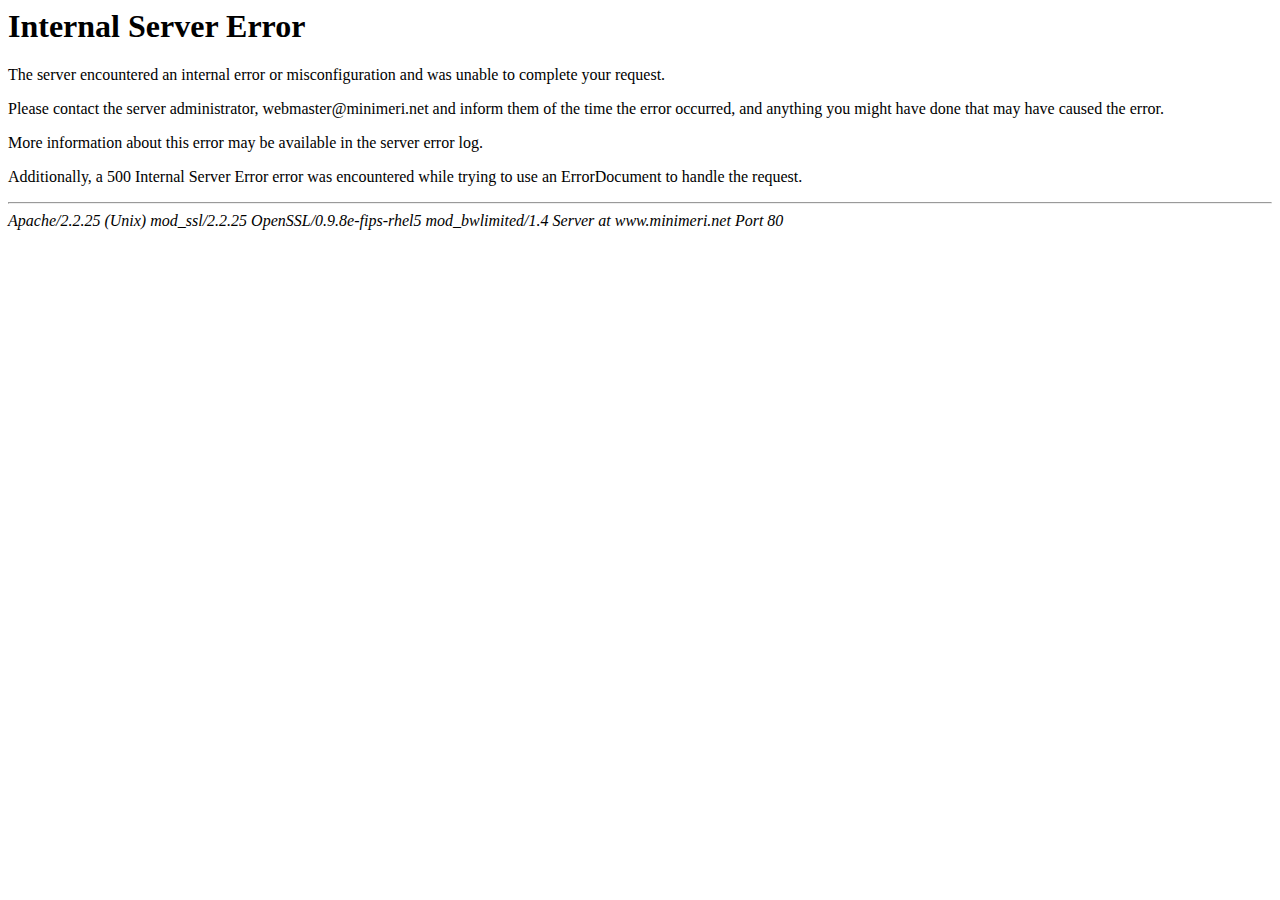
<file: img/bg/map.html>
<!DOCTYPE HTML PUBLIC "-//IETF//DTD HTML 2.0//EN">
<html><head>
<title>500 Internal Server Error</title>
</head><body>
<h1>Internal Server Error</h1>
<p>The server encountered an internal error or
misconfiguration and was unable to complete
your request.</p>
<p>Please contact the server administrator,
 webmaster@minimeri.net and inform them of the time the error occurred,
and anything you might have done that may have
caused the error.</p>
<p>More information about this error may be available
in the server error log.</p>
<p>Additionally, a 500 Internal Server Error
error was encountered while trying to use an ErrorDocument to handle the request.</p>
<hr>
<address>Apache/2.2.25 (Unix) mod_ssl/2.2.25 OpenSSL/0.9.8e-fips-rhel5 mod_bwlimited/1.4 Server at www.minimeri.net Port 80</address>
</body></html>
</file>
